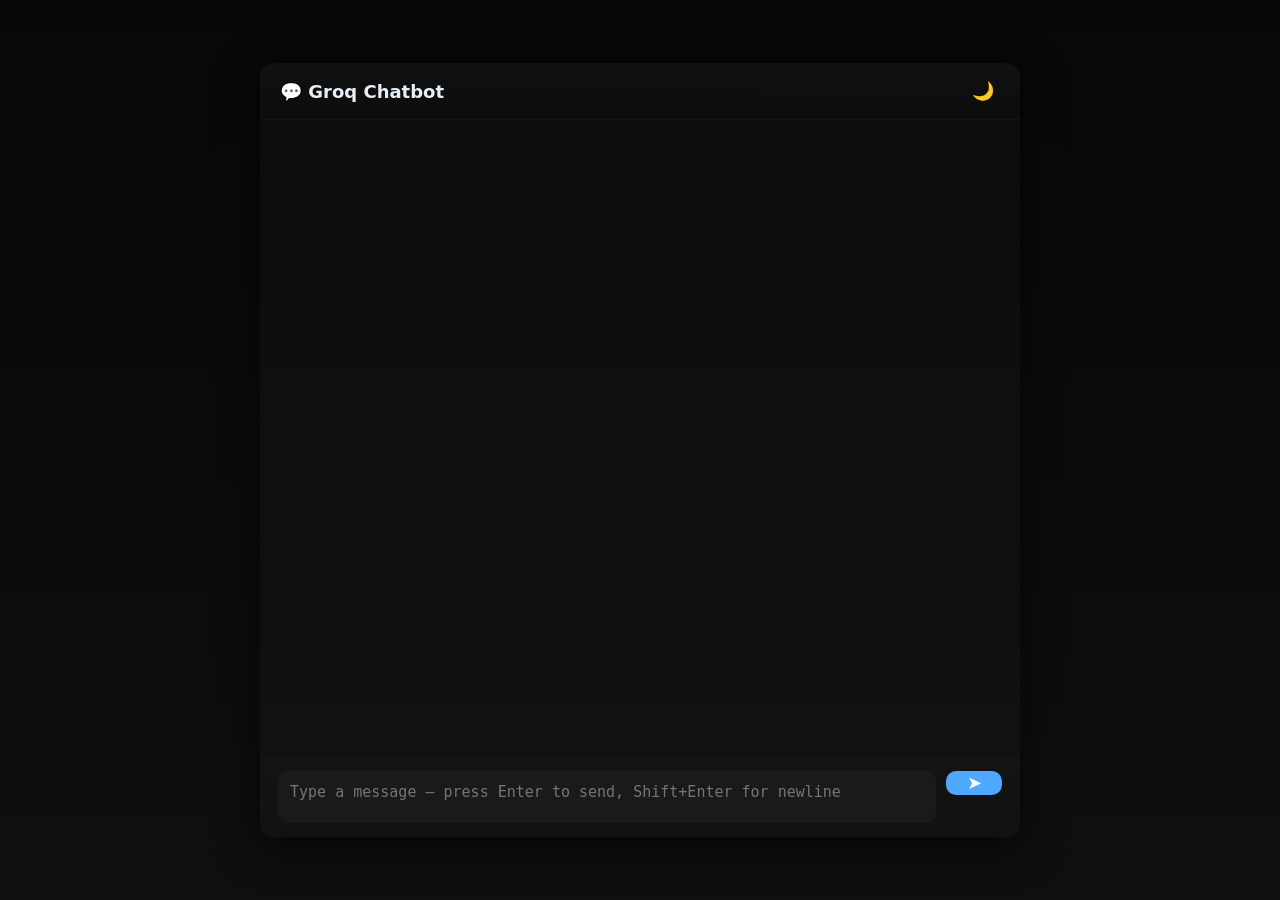
<file: templates/index.html>
<!-- templates/index.html -->

<!DOCTYPE html>
<html lang="en">
<head>
    <meta charset="utf-8" />
    <title>Groq Chatbot — Web UI</title>
    <meta name="viewport" content="width=device-width, initial-scale=1" />
    <link rel="stylesheet" href="/static/style.css" />
</head>
<body>
    <div class="app">
        <header class="topbar">
            <h1>💬 Groq Chatbot</h1>
            <div class="controls">
                <button id="toggleTheme" title="Toggle dark/light">🌙</button>
            </div>
        </header>

        <main class="chat-frame">
            <div id="chat" class="chat"></div>
        </main>

        <footer class="composer">
            <textarea id="input" placeholder="Type a message — press Enter to send, Shift+Enter for newline"></textarea>
            <div class="composer-actions">
                <button id="sendBtn" title="Send">➤</button>
            </div>
        </footer>
    </div>

    <template id="msgTpl">
        <div class="message">
            <div class="meta">
                <span class="who"></span>
                <span class="ts"></span>
                <button class="copyBtn" title="Copy">📋</button>
            </div>
            <div class="content"></div>
        </div>
    </template>

    <script src="/static/script.js"></script>
</body>
</html>
</file>
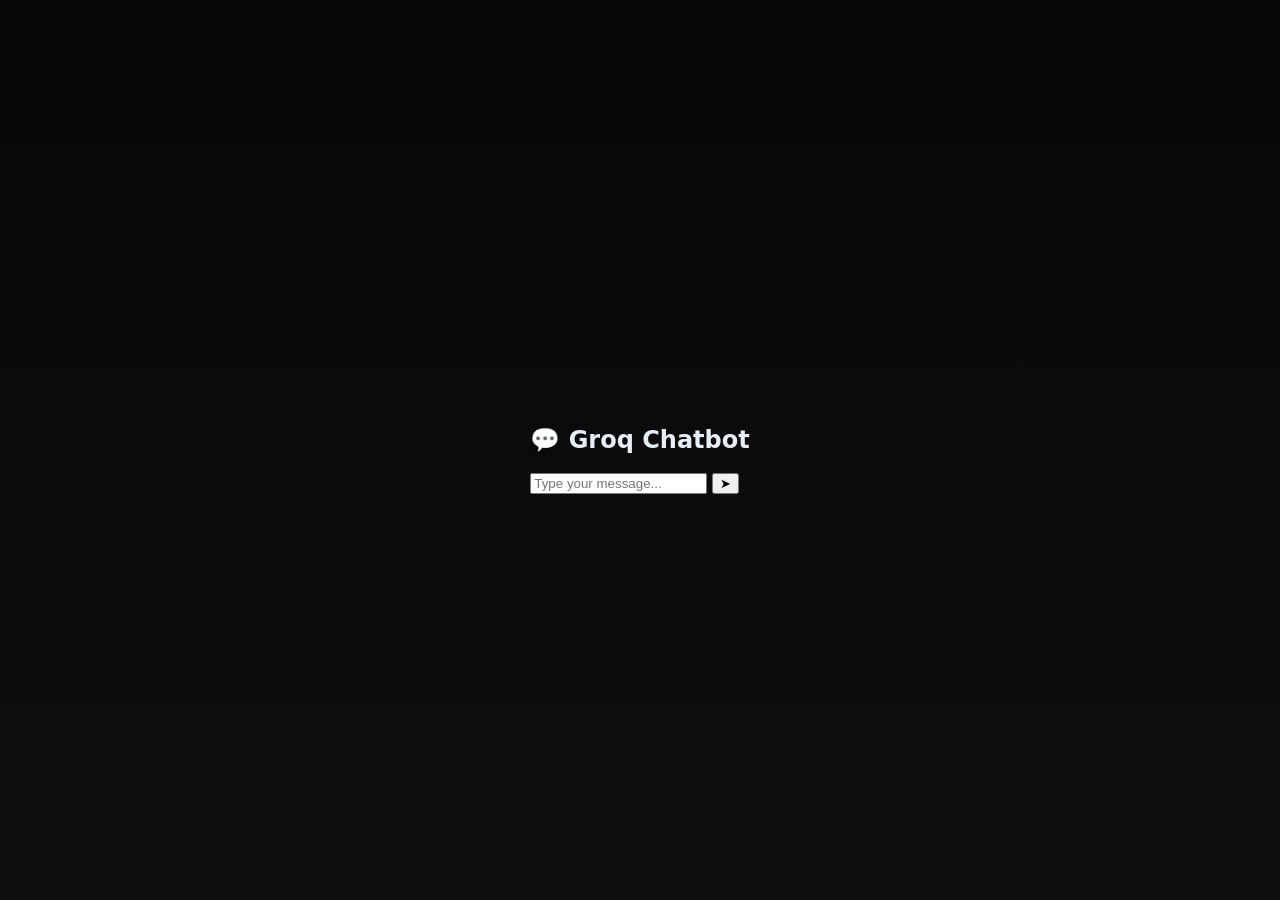
<file: templates/chat.html>
<!DOCTYPE html>
<html lang="en">
<head>
    <meta charset="UTF-8">
    <title>Modern Groq Chatbot</title>
    <link rel="stylesheet" href="/static/style.css">
</head>
<body>

<div class="chat-container">
    <h2>💬 Groq Chatbot</h2>

    <div id="chat-box" class="chat-box"></div>

    <div class="input-area">
        <input id="messageInput" type="text" placeholder="Type your message...">
        <button onclick="sendMessage()">➤</button>
    </div>
</div>

<script src="/static/script.js"></script>
</body>
</html>
</file>
<file: static/style.css>
/* Smooth theme transition */
* {
  transition: 
    background 0.35s ease,
    background-color 0.35s ease,
    color 0.35s ease,
    border-color 0.35s ease,
    box-shadow 0.35s ease;
}
body, .app, .chat-container {
  transition: background 0.75s ease-in-out !important;
}


/* static/style.css - modern dark chat UI */
:root{
  --bg:#0b0b0b;
  --panel:#141414;
  --muted:#9aa3ad;
  --accent:#4ea8ff;
  --user:#0078ff;
  --bot:#222;
  --glass: rgba(255,255,255,0.03);
}

*{box-sizing:border-box}
html,body{height:100%}
body{
  margin:0;
  background: linear-gradient(180deg,#070707 0%, #0f0f0f 100%);
  font-family: Inter, ui-sans-serif, system-ui, -apple-system, "Segoe UI", Roboto, "Helvetica Neue", Arial;
  color: #e6eef6;
  display:flex;
  align-items:center;
  justify-content:center;
  padding:24px;
}

/* app container */
.app{
  width: 760px;
  max-width: 96vw;
  height: 86vh;
  background: linear-gradient(180deg, rgba(255,255,255,0.02), rgba(255,255,255,0.01));
  border-radius: 14px;
  box-shadow: 0 10px 40px rgba(0,0,0,0.6);
  display:flex;
  flex-direction:column;
  overflow:hidden;
}

/* topbar */
.topbar{
  display:flex;
  align-items:center;
  justify-content:space-between;
  padding:16px 20px;
  background: linear-gradient(180deg, rgba(255,255,255,0.015), rgba(255,255,255,0));
  border-bottom:1px solid rgba(255,255,255,0.02);
}
.topbar h1{margin:0;font-size:18px}
.topbar .controls button{
  background:transparent;border:none;color:var(--muted);font-size:18px;cursor:pointer;
}

/* chat frame */
.chat-frame{flex:1; padding:18px; overflow:hidden}
.chat{
  height:100%;
  background: linear-gradient(180deg, rgba(0,0,0,0.02), transparent);
  border-radius: 12px;
  padding: 16px;
  overflow-y:auto;
  display:flex;
  flex-direction:column;
  gap:12px;
}

/* messages */
.message{
  max-width: 78%;
  padding:12px 14px;
  border-radius:14px;
  box-shadow: 0 6px 18px rgba(0,0,0,0.25);
  animation: fadeIn .12s ease;
  position:relative;
}

.message .meta{
  display:flex;gap:8px;align-items:center;margin-bottom:8px;font-size:12px;color:var(--muted)
}
.message .meta .ts{opacity:.8}
.copyBtn{margin-left:auto;border:none;background:transparent;color:var(--muted);cursor:pointer}

/* user vs bot */
.user{
  margin-left:auto;
  background: linear-gradient(180deg,#0067e6,#0050c2);
  color: #fff;
  border-bottom-right-radius:4px;
  align-self:flex-end;
}
.bot{
  margin-right:auto;
  background: var(--bot);
  color: #eaeef6;
  border-bottom-left-radius:4px;
  align-self:flex-start;
}

/* composer */
.composer{
  display:flex;
  gap:10px;
  padding:14px 18px;
  border-top:1px solid rgba(255,255,255,0.02);
  background: linear-gradient(180deg, rgba(255,255,255,0.01), rgba(255,255,255,0.005));
}
textarea#input{
  flex:1;
  resize:none;
  height:52px;
  padding:12px;
  border-radius:10px;
  border:none;background:var(--glass);color:var(--muted);
  font-size:15px;outline:none;
}
.composer-actions button{
  width:56px;border-radius:10px;border:none;background:var(--accent);color:#fff;font-size:18px;cursor:pointer;
}

/* typing animation bubble style */
.typingDots{display:flex;gap:6px;align-items:center}
.typingDots .dot{width:8px;height:8px;background:#dbe9ff;border-radius:50%;opacity:.3;animation: blink 1.2s infinite}
.typingDots .dot:nth-child(2){animation-delay:.15s}
.typingDots .dot:nth-child(3){animation-delay:.3s}

@keyframes blink{0%{opacity:.15}50%{opacity:1}100%{opacity:.15}}
@keyframes fadeIn{from{opacity:0;transform:translateY(6px)}to{opacity:1;transform:none}}
/* ------------------------------------------ */
/* LIGHT THEME OVERRIDES */
/* ------------------------------------------ */
body.light {
  --bg: #f6f7f8;
  --panel: #ffffff;
  --muted: #444;
  --accent: #0078ff;
  --user: #0078ff;
  --bot: #e9e9e9;
  --glass: rgba(0,0,0,0.04);

  background: linear-gradient(180deg, #fafafa 0%, #ececec 100%);
  color: #222;
}

/* Light mode chat container */
body.light .app {
  background: #ffffffd9;
  box-shadow: 0 10px 40px rgba(0,0,0,0.18);
}

/* Light mode topbar */
body.light .topbar {
  background: #ffffffdd;
  border-bottom: 1px solid #ddd;
}

/* Light mode chat area */
body.light .chat {
  background: #ffffffbe;
}

/* Light mode: user message */
body.light .user {
  background: linear-gradient(180deg, #0a84ff, #0066cc);
}

/* Light mode: bot message */
body.light .bot {
  background: #f1f1f1;
  color: #222;
}

/* Light composer */
body.light textarea#input {
  background: #f2f2f2;
  color: #222;
}

body.light .composer {
  background: #ffffffdd;
  border-top: 1px solid #ddd;
}
</file>
